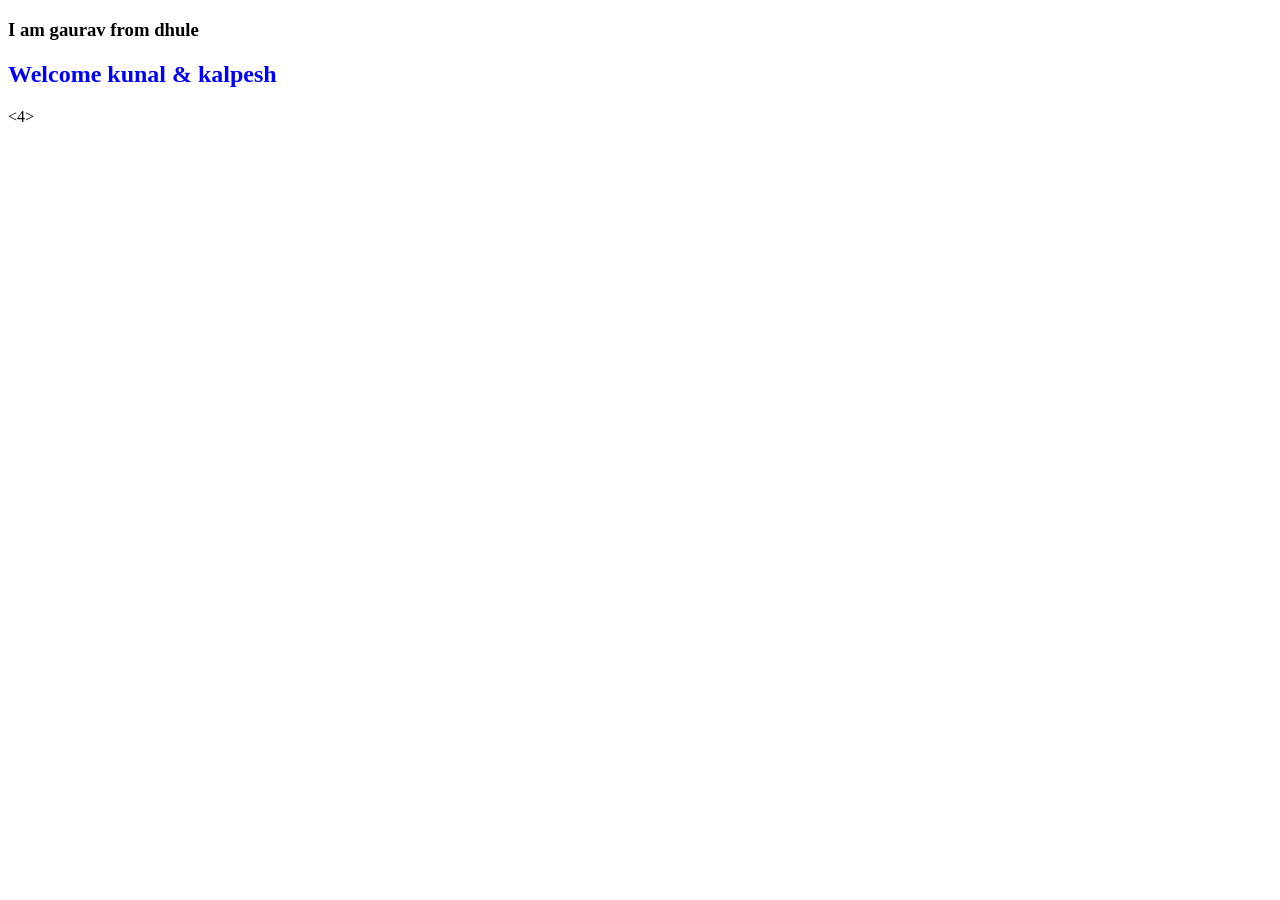
<file: about.html>
<!DOCTYPE html>
<html lang="en">
<head>
    <meta charset="UTF-8">
    <meta name="viewport" content="width=device-width, initial-scale=1.0">
    <title>Document</title>
    <link href="css/style.css" rel="stylesheet" type="text/css"/>
    <style>
        h2{
            color:blue !important;
        }
    </style>
</head>
<body>
    <h3> I am gaurav from dhule</h3>
    <h2 style="color:brown">Welcome kunal & kalpesh</h2>
    <4> 
    
    </4>
</body>
</html>
</file>
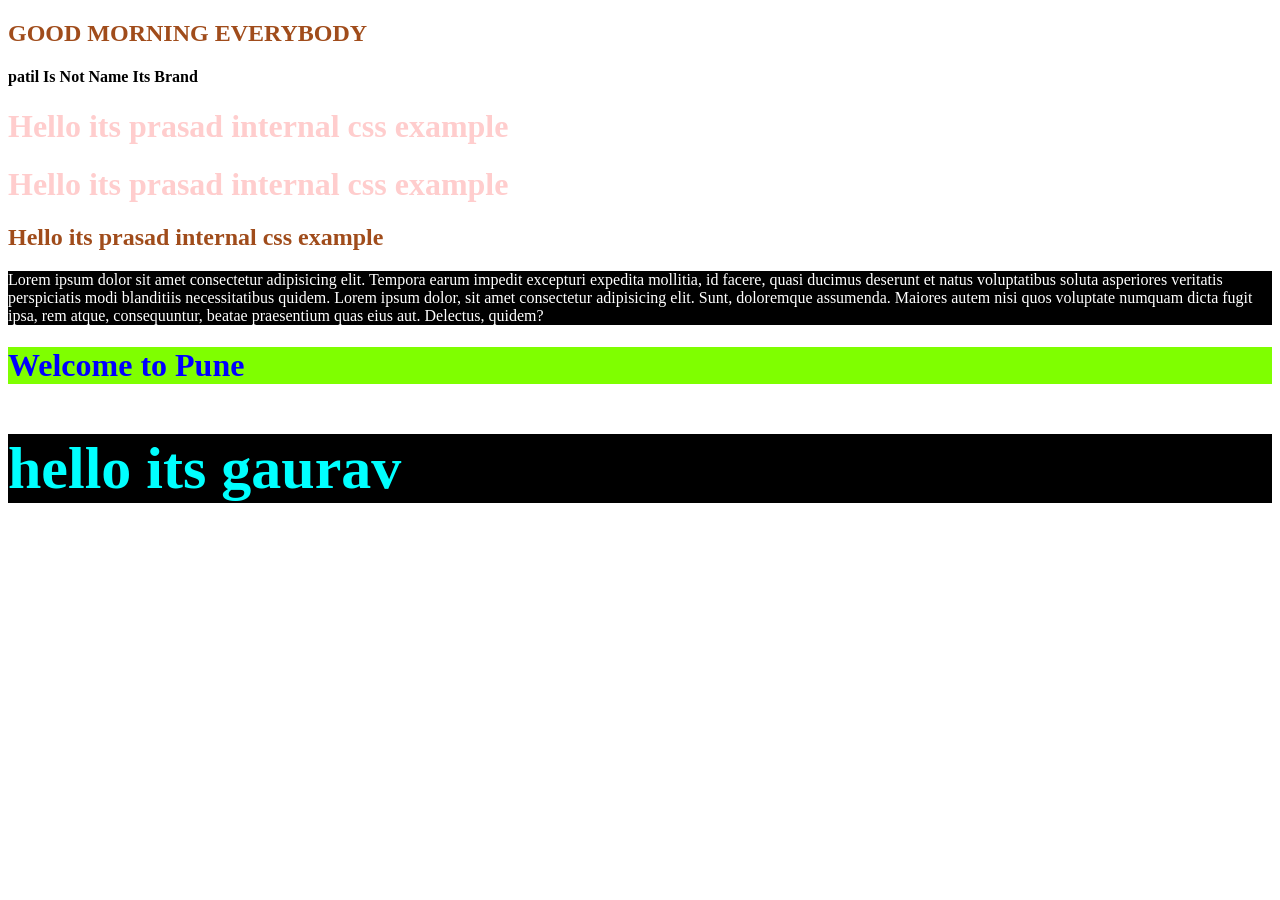
<file: css_types.html>
<!DOCTYPE html>
<html lang="en">

<head>
    <meta charset="UTF-8">
    <meta name="viewport" content="width=device-width, initial-scale=1.0">
    <title>Document</title>
    <link rel="stylesheet" href="css_types.html" type="text/css"/>
    <style>
        h1{
            color:brown;
        }
        h2{
            color:rgb(160, 76, 27);
        }
        h1{
            color:rgb(255, 205, 205);
        }
        p{
            background-color: black;
            color:white ;
        }
    </style>
    <link href="css/style.css" rel="stylesheet" type="text/css"/>
</head>

<body>
    <!--External css Example-->
    <h2> GOOD MORNING EVERYBODY</h2>
    <h4> patil Is Not Name Its Brand</h4>
<!--internal css examlpe-->
    <h1>Hello its prasad internal css example</h1>
    <h1>Hello its prasad internal css example</h1>
    <h2>Hello its prasad internal css example</h2>
    <p> Lorem ipsum dolor sit amet consectetur adipisicing elit. Tempora earum impedit excepturi expedita mollitia, id facere, quasi ducimus deserunt et natus voluptatibus soluta asperiores veritatis perspiciatis modi blanditiis necessitatibus quidem.  Lorem ipsum dolor, sit amet consectetur adipisicing elit. Sunt, doloremque assumenda. Maiores autem nisi quos voluptate numquam dicta fugit ipsa, rem atque, consequuntur, beatae praesentium quas eius aut. Delectus, quidem?</p>
    
    <!--Inline css Example -->
    <h1 style="color:blue;background-color: chartreuse;">Welcome to Pune</h1>
    <h2 style="font-size: 60px; color: aqua;background-color: black;">hello its gaurav</h2>
</body>

</html>
</file>
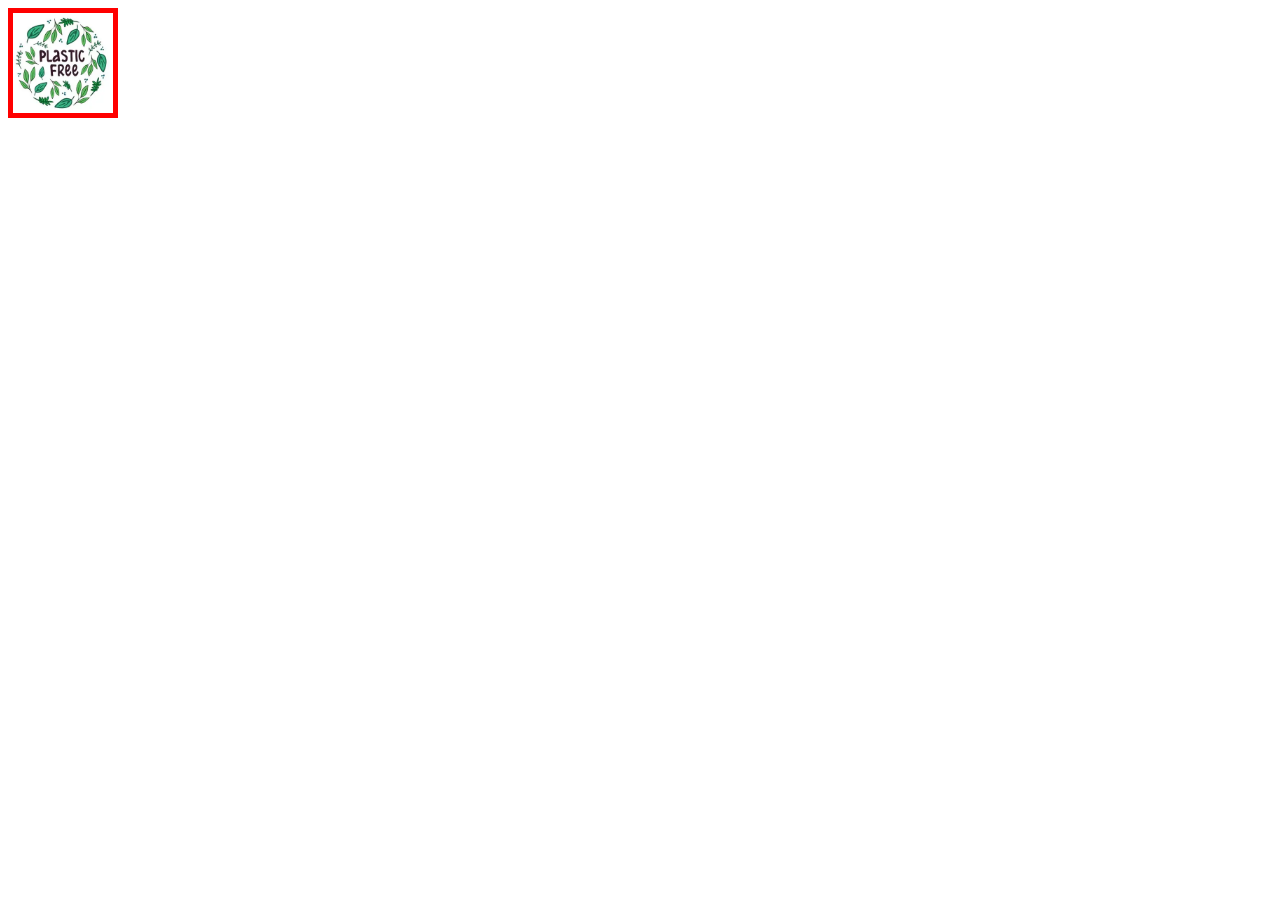
<file: imageonhoverzoom.html>
<!DOCTYPE html>
<html lang="en">
<head>
    <meta charset="UTF-8">
    <meta name="viewport" content="width=device-width, initial-scale=1.0">
    <title>Document</title>
    <style>
        .img-wrapper{
            width: 100px;
            height: 100px;
            border: 5px solid red;
            position: relative;
            overflow: hidden;
        }
        .inner-img{
            width: 100px;
            height: 100px;
            transition: 4s;
            object-fit: cover;
        }
        .inner-img:hover{
            transform: scale(1.2);
        }
    </style>
</head>
<body>
    <div class="img-wrapper">
    <img class="inner-img" src="/image/wallpaper.webp" alt="wallpaper"
</div>
</body>
</html>
</file>
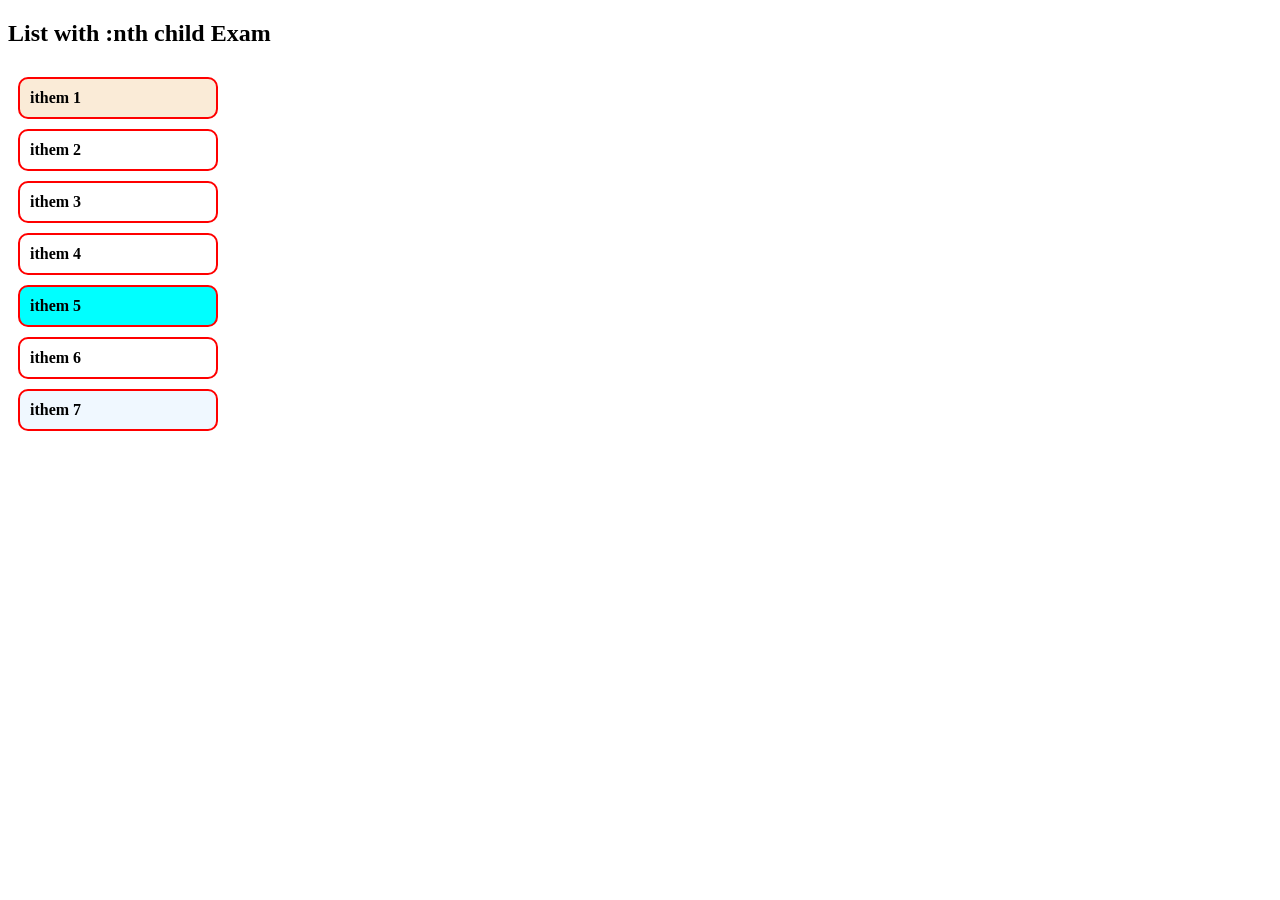
<file: nth_child.html>
<!DOCTYPE html>
<html lang="en">
<head>
    <meta charset="UTF-8">
    <meta name="viewport" content="width=device-width, initial-scale=1.0">
    <title>Document</title>
    <link href="css/style.css" rel="stylesheet" type="text/css"/></style>

</head>
<body>
    <h2>List with :nth child Exam</h2>
    <ul>
        <li>ithem 1</li>
        <li>ithem 2</li>
        <li>ithem 3</li>
        <li>ithem 4</li>
        <li>ithem 5</li>
        <li>ithem 6</li>
        <li>ithem 7</li>
    </ul>
    </ul>
</body>
</html>
</file>
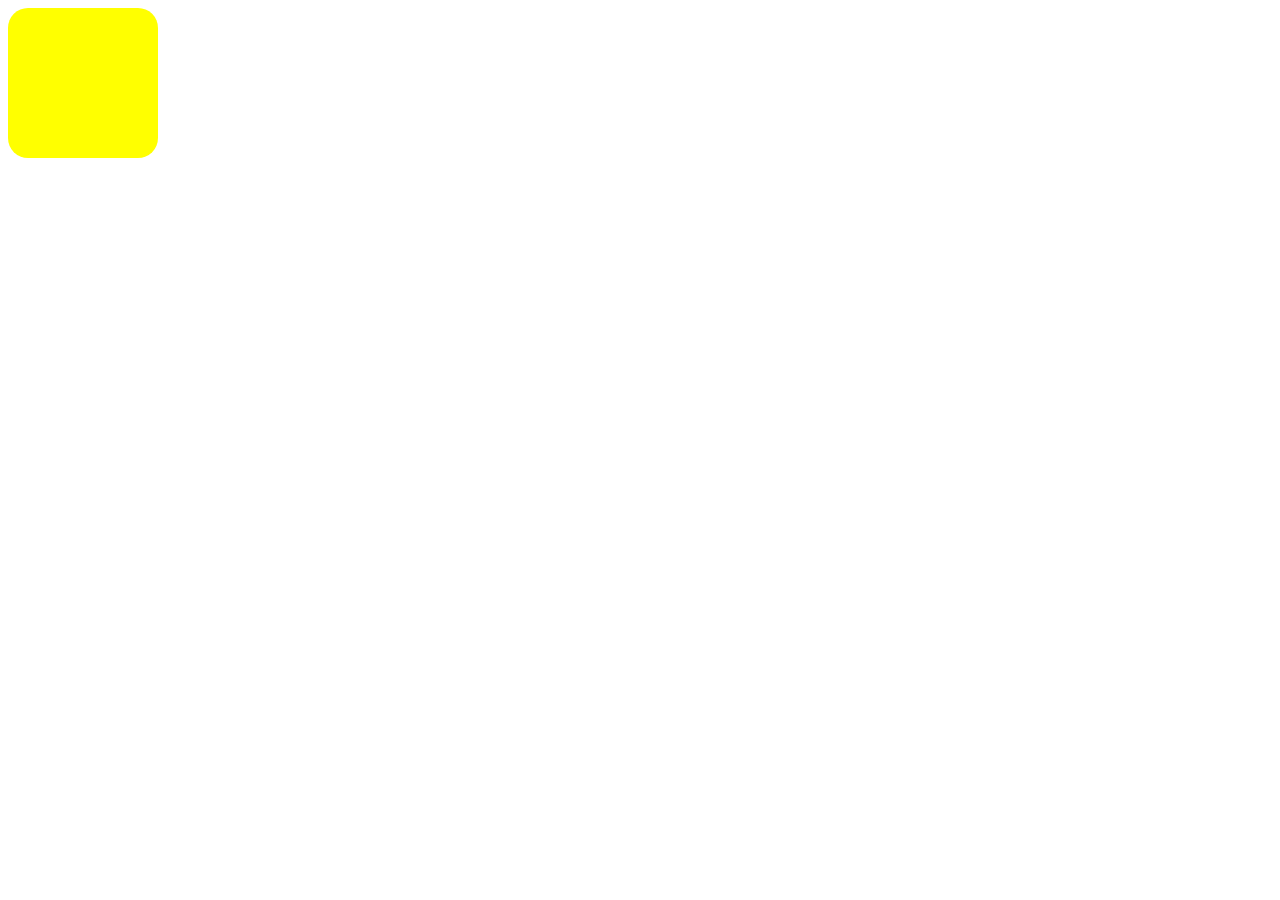
<file: simple_animation.html>
<!DOCTYPE html>
<html lang="en">
<head>
    <meta charset="UTF-8">
    <meta name="viewport" content="width=device-width, initial-scale=1.0">
    <title>Document</title>
    <style>
        div{
            width: 150px;
            height: 150px;
            border-radius: 20px;
            background: yellow;
            position: relative;
            animation: movigbox;
            animation-duration: 5s;
            animation-iteration-count: infinite;
            animation-delay: 2s;
            animation-direction: alternate;
         }
         @keyframes movingbox
         {
            0%{background-color: red;left:0px ;top: 0px}
            25%{background-color: blue;left:300px ;top: 0px}
            50%{background-color: green;left:300px ;top: 300px}
            75%{background-color: burlywood;left:0px ;top: 300px}
            100%{background-color: red;left:0px ;top: 0px}
         }
    </style>
</head>
<body>
    <div></div>
</body>
</html>
</file>
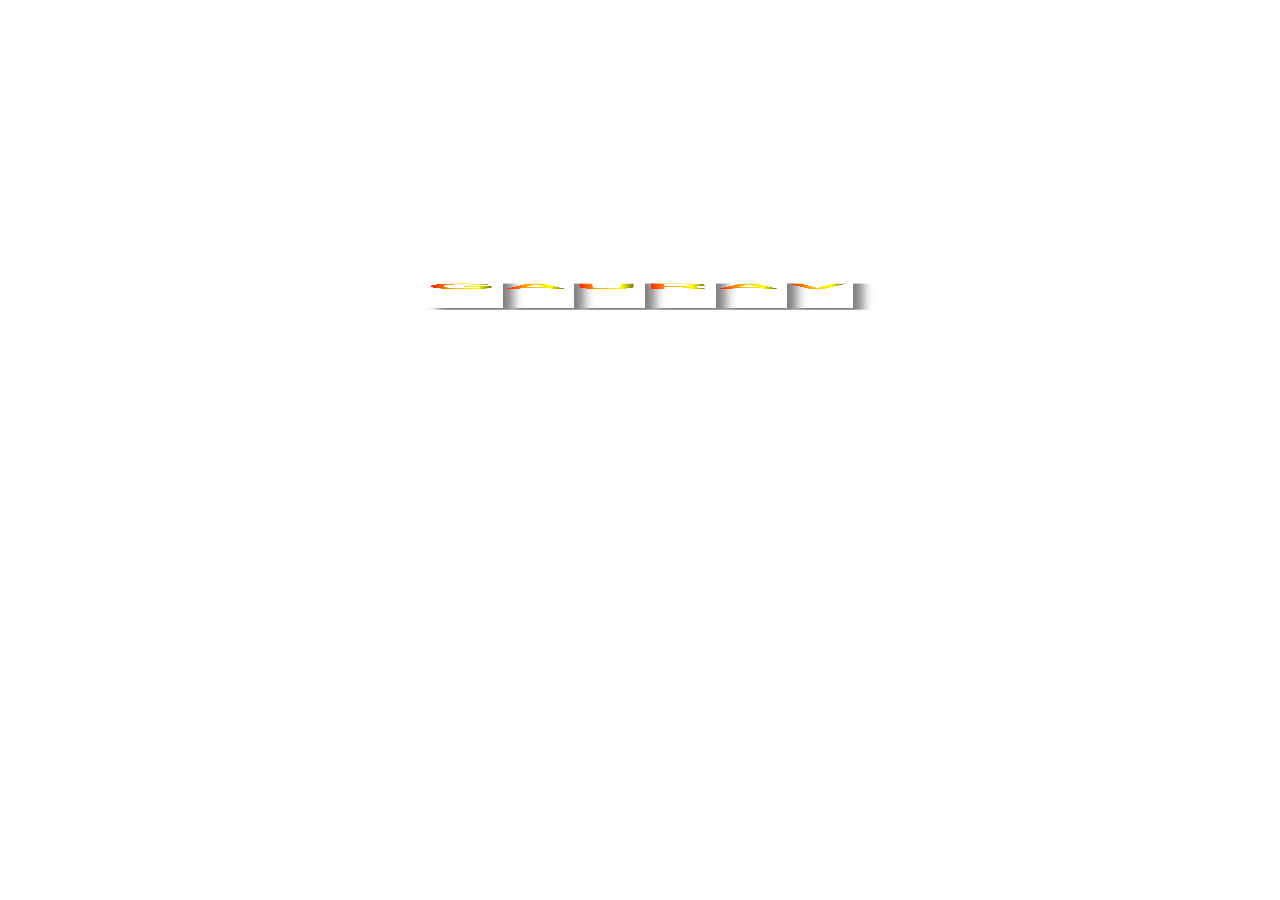
<file: text_animation.html>
<!DOCTYPE html>
<html lang="en">
<head>
    <meta charset="UTF-8">
    <meta name="viewport" content="width=device-width, initial-scale=1.0">
    <title>Document</title>
    <style>
        .text-container{
            display: flex;
            align-items: center;
            justify-content: center;
            font-family: sans-serif;
            letter-spacing: 6px;
            font-size: 90px;
            font-weight: 800;
        }
        .text-container > b {
            height: 300px;
            box-shadow: 10px 20px 10px gray;
            background: linear-gradient(to right, red,orange,yellow,black);
            background-clip: text;
            color: transparent;
            transform-origin: bottom;
            transform: rotateX(85deg);
            animation:getupdown 10s infinite ;

        }
        
        .text-container>b:nth-child(1){
            animation-delay: 0.0s;
        }
        .text-container>b:nth-child(2){
            animation-delay: 0.50s;
        }
        .text-container>b:nth-child(3){
            animation-delay: 0.75s;
        }
        .text-container>b:nth-child(4){
            animation-delay: 0.100s;
        }
        .text-container>b:nth-child(5){
            animation-delay: 0.125s;
        }
        .text-container>b:nth-child(6){
            animation-delay: 0.175s;
        }
        
    </style>
</head>
<body>
    <div class="text-container">
        <b>G</b><b>A</b><b>U</b><b>R</b><b>A</b><b>V</b>
    </div>
</body>
</html>
</file>
<file: css/style.css>
ul{
    width: 200px;
    padding: 10px;
    list-style-type: none;
    font-weight: 900;

}
li{
    padding: 10px;
    border: 2px solid red;
    margin-bottom: 10px;
    border-radius: 10px;
}
li:first-child{
    background-color: antiquewhite;
}
li:last-child{
    background-color: aliceblue;
}
li:nth-child(5){
    background-color: aqua;
}
</file>
